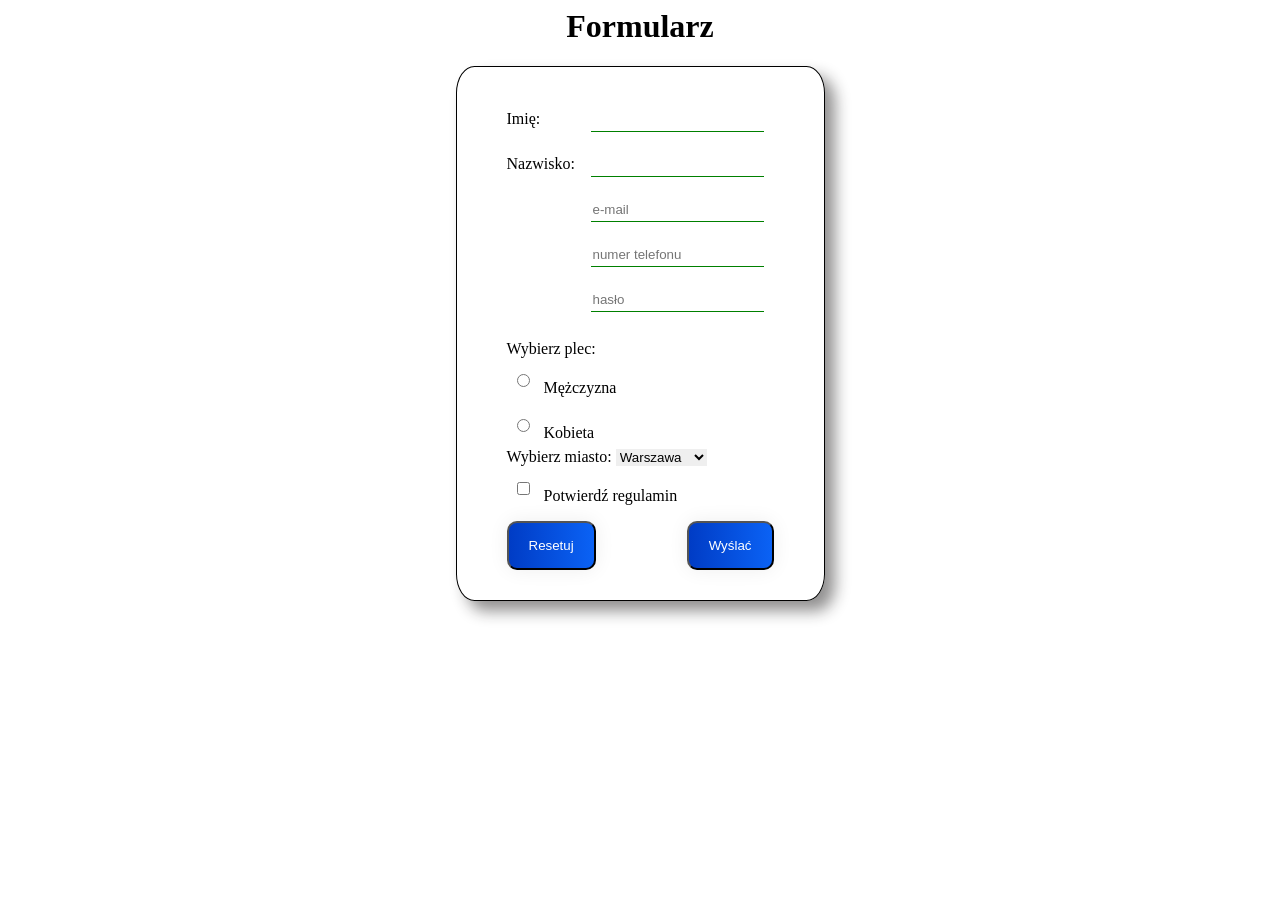
<file: index.html>
<html lang="pl">
<head>
    <meta charset="UTF-8">
    <meta name="viewport" content="width=device-width, initial-scale=1.0">
    <link rel="stylesheet" href="style.css">
    <title>Formularz</title>
</head>
<body style="text-align: center;">
    <h1>Formularz</h1>
    <form action="" id="form" >
        <label for="name">Imię:</label>
        <input type="text" id="name" required>
        <br>
        <label for="surname" required>Nazwisko:</label>
        <input type="text" id="surname">
        <br>
        <div style="text-align: right;">
        <input type="email" name="email"  id="email" placeholder="e-mail" required> 
        <br>
        <input type="phone" placeholder="numer telefonu" required>
        <br>
        <input type="password" name="pass" id="pass" placeholder="hasło" required>
        </div>
        <br>
        <label for="seks" style="width: auto;">Wybierz plec:</label> 
        <br>
        <input type="radio" name="seks" id="seks_m">
        <label for="seks_m">Mężczyzna</label>
        <br>
        <input type="radio" name="seks" id="seks_k">
        <label for="seks_k">Kobieta</label>
        <br>
        <label for="city" style="width: auto;">Wybierz miasto:</label>
        <select id="city" style="border: none;">
        <option value="w">Warszawa</option>
        <option value="k">Kraków</option>
        <option value="z">Zwierzyniec</option>
        <option value="l">Lublin</option>   
        </select>
        <br>
        <input type="checkbox" name="regulamin" id="regulamin" required>
        <label for="regulamin" style="width: auto;" >Potwierdź regulamin</label>
        <br>
        <div style="display: flex; justify-content: space-between; margin-top: 10px;">
        <button type="reset" class="btn_hover ">Resetuj</button>
        <button type="submit" class="btn_hover">Wyślać</button>
        </div>
    </form>
</body>
</html>
</file>
<file: style.css>
#form{
    display: inline-block;
    border: 1px black solid;
    border-radius: 5%;
    padding: 30px 50px;
    text-align: left;
    box-shadow: 10px 10px 15px rgba(26, 23, 23, 0.479);
    margin: auto;
}

#close_form{
    display: block;
    position: absolute;
    top: 5px;
    right: 5px;
}

input{
    margin: 10px;
    border: none;
    border-bottom: 1px solid green;
    height: 25px;
    transition: 0.5s;
}

input:focus {
    background-color: rgba(0, 128, 0, 0.39);
    border: none;
}

input:hover[type=text] {
    box-shadow: 5px 5px 5px rgba(26, 23, 23, 0.479);
    background-color: rgb(187, 179, 169);
    transition: 0.5s;
}
input:hover[type=password] {
    box-shadow: 5px 5px 5px rgba(26, 23, 23, 0.479);
    background-color: rgb(187, 179, 169);
    transition: 0.5s;
}
input:hover[type=email] {
    box-shadow: 5px 5px 5px rgba(26, 23, 23, 0.479);
    background-color: rgb(187, 179, 169);
    transition: 0.5s;
}
input:hover[type=number] {
    box-shadow: 5px 5px 5px rgba(26, 23, 23, 0.479);
    background-color: rgb(187, 179, 169);
    transition: 0.5s;
}

label {
    display: inline-block;
    width: 70px;
}

.btn_hover {
    padding: 15px 20px;
    text-align: center;
    transition: 0.5s;
    background-size: 200% auto;
    color: white;
    box-shadow: 0 0 20px #eee;
    border-radius: 10px;
    background-image: linear-gradient(to right, #003CC5 0%, #0B63F6 51%, #003CC5 100%);
}

.btn_hover:hover {
    background-position: right center;
}
</file>
